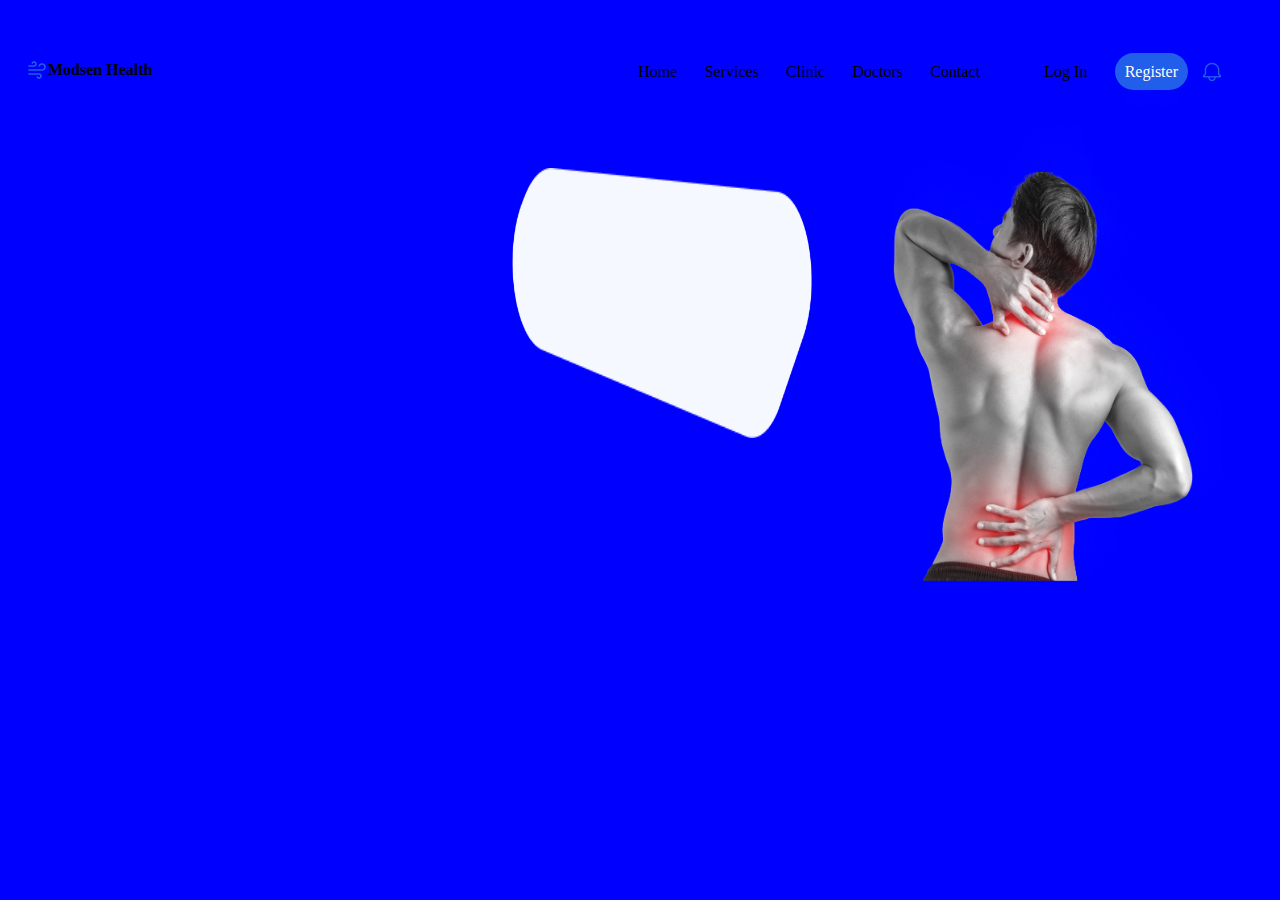
<file: практика/test1.html>
<!DOCTYPE html>
<html lang="en">

<head>
    <meta charset="UTF-8">
    <meta http-equiv="X-UA-Compatible" content="IE=edge">
    <meta name="viewport" content="width=device-width , initial-scale=1.0">
    <title>Document</title>
    <style>
        .wrapper{
            min-height: 100%;
            overflow: hidden;
            height: ;
        }
.container {
    
    max-width: 1280px;
    margin: 0px auto;
    height: 3000px;
    
}
@media (max-width: 1280px) {
    .container {
        max-width: 970px;
    }
}
@media (max-width: 1000px) {
    .container {
        max-width: 750px;
    }
}
@media (max-width: 767px) {
    .container {
        max-width: none;
    }
}
.wind-logo{
    position: absolute;
    margin-left: 17px;
}
.health-logo{
    position: absolute;
width: 110px;
height: 24px;
margin-left: 40px;


font-family: 'Roboto';
font-style: normal;
font-weight: 700;
font-size: 16px;
line-height: 24px;
}
body{
   /* background: #EBF1FF;*/
     background: blue;
}
.header{
    margin-top: 50px;
}
#navbar {
        list-style-type: none;
    text-align: right;
position: relative;
    bottom: 1px;
}
#navbar li { display: inline; }
a{
    text-decoration: none;
    color: black;
    margin-left: 1%;

}
.header__burger{
    display: none;
}
@media (max-width: 767px) {
    #navbar{
        display: none;
    }
}
@media (max-width: 767px) {
    .header__burger{
         display: block;
        position: relative;
        width: 40px;
        height: 160px;
        float: right;
        margin-right: 20px;
    }
    .header__burger span1{
        position: absolute;
        background-color: black;
        position: absolute;
        left: 0;
        width: 100%;
        height: 2px;
        top: 2px;
    }
     .header__burger span2{
        position: absolute;
        background-color: black;
        position: absolute;
        left: 0;
        width: 100%;
        height: 2px;
        top: 12px;
    }
    .header__burger:before,
   .header__burger:after{
       content: '';
        background-color: black;
        position: absolute;
width: 100%;
        height: 2px;
        left: 0px;
        bottom: 135px;
         .header__burger:before{
             position: absolute;
             top: 10px;
         }
         .header__burger:after{
            top: 12px;
         }
   }
        .man{
            position: absolute;
            right: 2%;
            
        }

}
.dropstyle{
    position: relative;
    right: 50px;"
}

.blu{
    background: #215EE9;
box-shadow: 0px 100px 161px rgba(33, 94, 233, 0.08), 0px 64.8148px 94.2894px rgba(33, 94, 233, 0.0607407), 0px 38.5185px 51.2815px rgba(33, 94, 233, 0.0485926), 0px 20px 26.1625px rgba(33, 94, 233, 0.04), 0px 8.14815px 13.1185px rgba(33, 94, 233, 0.0314074), 0px 1.85185px 6.33565px rgba(33, 94, 233, 0.0192593);
border-radius: 40px;"


}
.header__burger:hover .dropdown-content {display: block}
#navbar li { display: inline; }
.dropdown-content {
  display: none;
  position: absolute;
    top: 28px

}

.dropdown-content a {
  display: block;
    text-decoration: none;

}
 #navbar a:hover {

     color: #0096fa;
 }
 .point{

     position: relative;
      width=3px;
     height=3px;
     right: 25px;
     top: 10px;
     visibility:hidden;
 }
#navbar a:hover + .point {visibility: visible}
.bell{
    position: relative;
    margin-right: 50px;
    top: 5px;
    margin-left: 10px;
}
.vec1{
    position: absolute;
    margin-top: 70px;
    z-index: -5;
width: 300px;
    height: 30%;
    left: 40%;
   
}
.man{
     position: relative;
    z-index: -4;
width: 350px;
height: 505px;
 float: right;
    margin-right: 50px;

 
    
}
    </style>
    <script>
    </script>
</head>

<body>

    <div class="wrapper">
         
    <header class="header">

 <img class="wind-logo" src = "wind.png">
            <div class = "health-logo">Modsen Health</div>
            <ul id ="navbar">
            <li ><a href="">Home</a>
                <img class="point" src="Ellipse.png" ></li>
            <li><a href="">Services</a>
             <img class="point" src="Ellipse.png" ></li>
            <li><a href="">Clinic</a>
            <img class="point" src="Ellipse.png" ></li>
            <li><a href="">Doctors</a>
            <img class="point" src="Ellipse.png" ></li>
            <li><a href="" style="margin-right: 37px">Contact </a>
            <img class="point" style="position: relative; right: 80px" src="Ellipse.png" ></li>
            <li><a href="">Log In</a>
            <img class="point" src="Ellipse.png" ></li>
            <li><a href="" type ="button" class="blu"  style="padding: 10px; color: white";>Register</a></li>
            <li><img src="Union.png" href="" class="bell"></li>
            </ul>

    <div class="header__burger">
        <span1>
        </span1>
        <span2>
        </span2>
         <div class="dropdown">
  <div class="dropdown-content">
    <a href="">Home</a></li>
          <a href="">Services</a></li>
          <a href="">Clinic</a></li>
            <a href="" >Doctors</a></li>
            <a href="" >Contact </a></li>
           <a href="" >Log In</a></li>
           <a href="" >Register</a></li>
  </div>
    </div>
            </ul>
    </div>

    </header>

<content>
            <img class="vec1" src=vec1.png alt="not found">
    <img class="man" src="Hero.png" alt="not found">


        </content>


</div>




</body>

</html>
</file>
